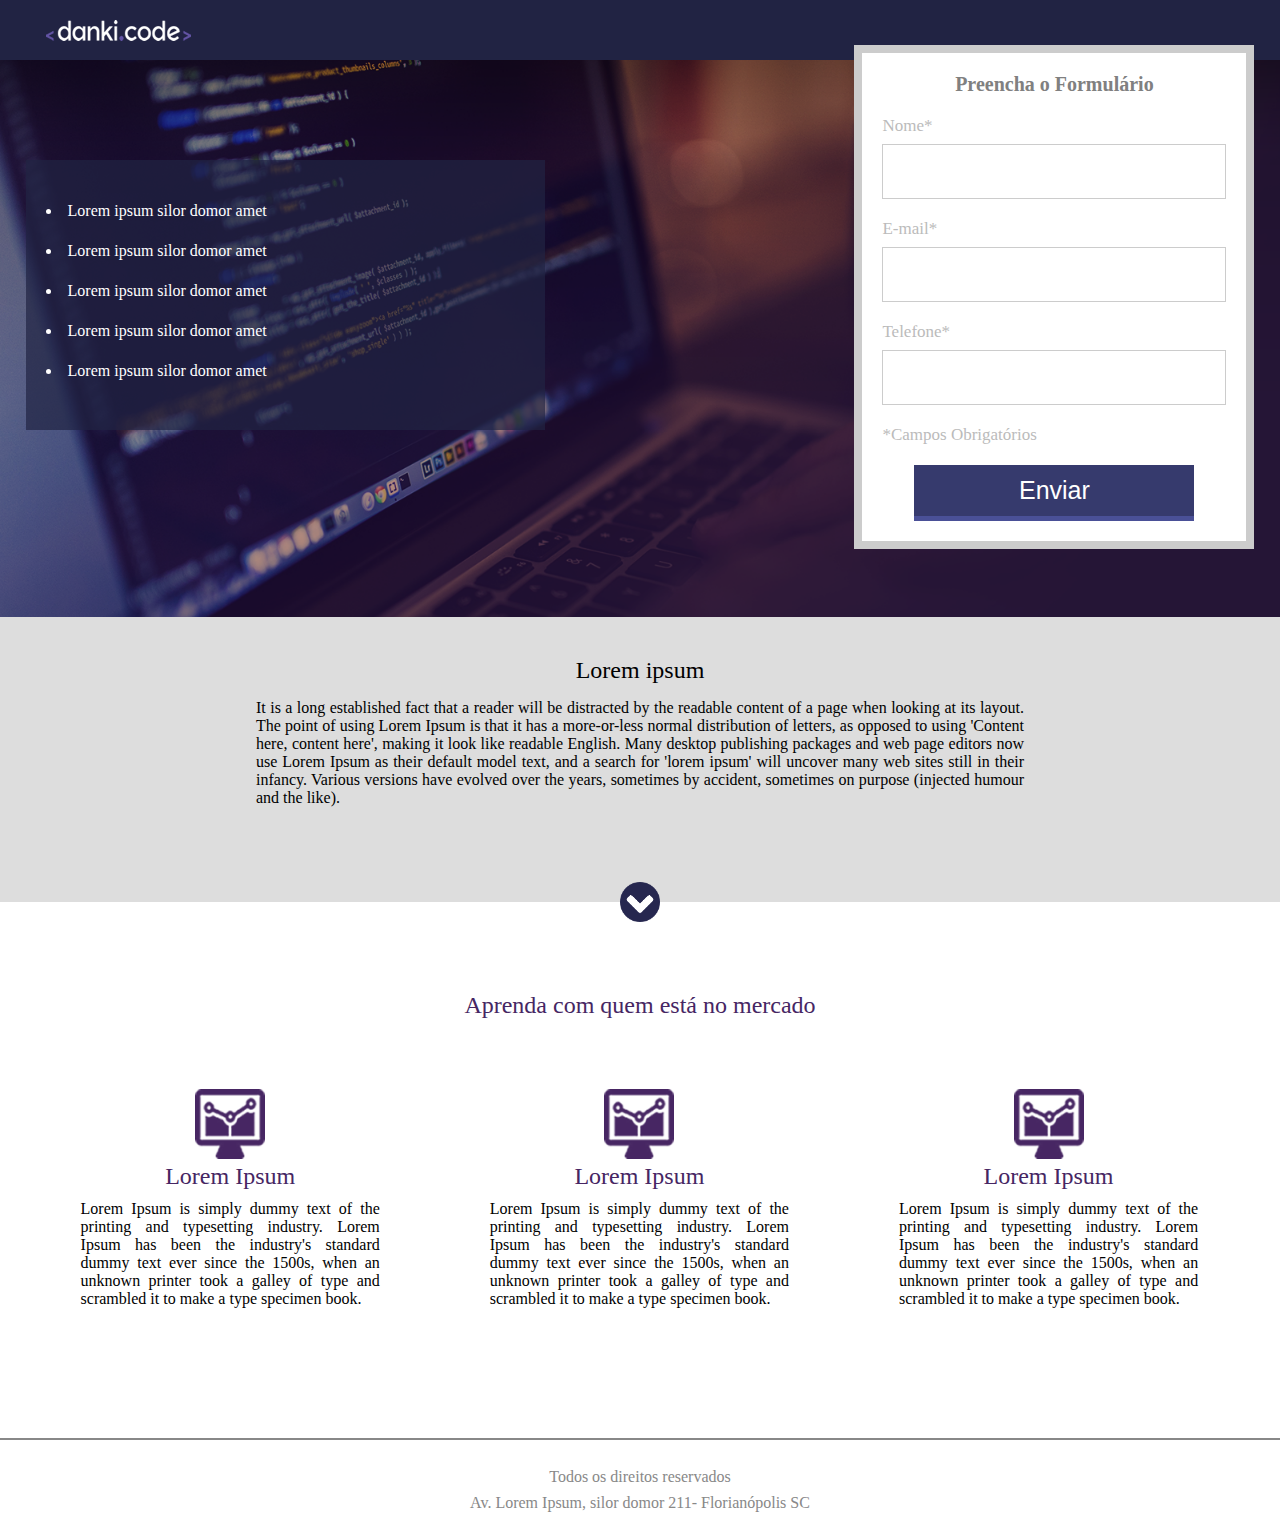
<file: index.html>
<!DOCTYPE html>
<html lang="pt-br">
<head>
	<title>Projeto 01</title>
	<link rel="stylesheet" type="text/css" href="css/style.css">
	<meta charset="utf-8">
	<meta name="viewport" content="width=device-width, initial-scale=1.0, maximum-scale=1.0">
</head>
<body>

	<div class="header">
		<div class="center">
			<img src="images/logo.png">			
		</div><!--center-->		
	</div><!--header-->

	<div class="banner">
	<div class="center">

		<div class="container-list">
			<ul>
				<li>Lorem ipsum silor domor amet</li>
				<li>Lorem ipsum silor domor amet</li>
				<li>Lorem ipsum silor domor amet</li>
				<li>Lorem ipsum silor domor amet</li>
				<li>Lorem ipsum silor domor amet</li>
			</ul>
		</div><!--container-list-->
	<div>
	<div class="form">		
			<form>
				<h2>Preencha o Formulário</h2>
				<div class="input-container">
					<span>Nome*</span>
					<input type="text" name="Nome" required>
				</div><!--input-container-->
			
				<div class="input-container">
					<span>E-mail*</span>
					<input type="text" name="Nome" required>
				</div><!--input-container-->
			
				<div class="input-container">
					<span>Telefone*</span>
					<input type="text" name="Nome" required>
				</div><!--input-container-->

				<p class="warning">*Campos Obrigatórios</p>

				<div class="input-type-submit">
					<input type="submit" name="acao" value="Enviar">
				</div><!--input-type-submit-->

			</form>
	</div><!--form-->
	</div>
	<div class="clear"></div><!--clear-->
	</div><!--center-->	
	</div><!--banner-->

	<div class="container2">
		<div class="center">
			<h2>Lorem ipsum</h2>
			<p>It is a long established fact that a reader will be distracted by the readable content of a page when looking at its layout. The point of using Lorem Ipsum is that it has a more-or-less normal distribution of letters, as opposed to using 'Content here, content here', making it look like readable English. Many desktop publishing packages and web page editors now use Lorem Ipsum as their default model text, and a search for 'lorem ipsum' will uncover many web sites still in their infancy. Various versions have evolved over the years, sometimes by accident, sometimes on purpose (injected humour and the like).</p>
		</div><!--center-->

		<div class="arrow">
		</div><!--arrow-->

	</div><!--container2-->

	<div class="section1">
		<div class="center">
		<h2>Aprenda com quem está no mercado</h2>

		<div class="container-section">

			<div class="container-single">
				
				<div><img src="images/icon.png"></div>
				<div class="text-single">
					<h2>Lorem Ipsum</h2>
					<p>Lorem Ipsum is simply dummy text of the printing and typesetting industry. Lorem Ipsum has been the industry's standard dummy text ever since the 1500s, when an unknown printer took a galley of type and scrambled it to make a type specimen book.</p>
				</div><!--text-single-->

			</div><!--container-single-->

			<div class="container-single">
					
				<div><img src="images/icon.png"></div>
				<div class="text-single">
					<h2>Lorem Ipsum</h2>
					<p>Lorem Ipsum is simply dummy text of the printing and typesetting industry. Lorem Ipsum has been the industry's standard dummy text ever since the 1500s, when an unknown printer took a galley of type and scrambled it to make a type specimen book.</p>
				</div><!--text-single-->

			</div><!--container-single-->

			<div class="container-single">
				<div><img src="images/icon.png"></div>
				<div class="text-single">
					<h2>Lorem Ipsum</h2>
					<p>Lorem Ipsum is simply dummy text of the printing and typesetting industry. Lorem Ipsum has been the industry's standard dummy text ever since the 1500s, when an unknown printer took a galley of type and scrambled it to make a type specimen book.</p>
				</div><!--text-single-->

			</div><!--container-single-->
			
		</div><!--container-section-->

		<div class="clear"></div><!--clear-->
	</div><!--center-->
	</div><!--section1-->

	<div class="footer">

		<p>Todos os direitos reservados</p>
		<p>Av. Lorem Ipsum, silor domor 211- Florianópolis SC</p>

	</div><!--footer-->

</body>
</html>
</file>
<file: css/style.css>
*{
	margin: 0;
	padding: 0;
	box-sizing: border-box;
}

html,body{
	height: 100%;
}

.center{
	max-width: 1280px;
	width: 100%;
	margin: 0 auto;
}

.clear{
	clear: both;
}

.header{
	width: 100%;
	padding: 0 2%;
	height: 60px;
	background-color: #212343;
}

.header img{
	margin: 20px;
}

.banner{
	width: 100%;
	padding: 0 2%;
	height:557px;
	background-image:url('../images/header_bg.png');
	background-size: cover;
	background-position: center;
}

.banner > .center{
	height: 100%;
}

.form{
	padding: 20px;
	width: 400px;
	height: calc(100% + 30px);
	float: right;
	position: relative;
	top: -15px;
	border: 8px solid #ccc;
	background-color: white;
}

.form h2{
	text-align: center;
	color: gray;
	font-size: 20px;
	font-family: 'Open Sans';
}

.input-container{
	margin-top: 20px;
}

.input-container span, .form p{
	display: inline-block;
	width: 100%;
	font-size: 17px;
	color: #bbbbbb;
}

.form p{
	margin: 20px 0;
}

.input-container input[type=text]{
	margin-top: 8px;
	width: 344px;
	height: 55px;
	padding: 8px 10px;
	border: 1px solid #ccc;
}

.input-container input[type=text]:focus{	
	outline: none;
}


.form .input-type-submit{
	text-align: center;
}

.form input[type=submit]{
	color: white;
	font-size: 25px;
	width: 280px;
	height: 56px;
	display: inline-block;
	background-color: #363a6d;
	cursor: pointer;
	border-top: 0;
	border-left: 0;
	border-right: 0;
	border-bottom: 5px solid #4a5097;
}

.form input[type=submit]:hover{
	background-color: #323665;
}

.container-list{
	padding: 20px;
	margin-top: 100px;
	float: left;
	width: 519px;
	height: 270px;
	background-color: rgba(33,35,67,0.7);
}

.container-list ul{
	list-style-position: inside;
}

.container-list ul li{
	margin-top: 22px;
	color: white;
}

.container2{
	text-align: center;
	padding: 40px 2%;
	background-color: #ddd;
}

.container2 h2{
	font-weight: normal;
}

.container2 p{
	margin: 15px 0;
	width: 100%;
	max-width: 768px;
	display: inline-block;
	text-align: justify;
}

.arrow {
	position: relative;
	top: 60px;
	left: 50%;
	margin-left: -20px;
	text-align: center;
	width: 40px;
	height: 40px;
	background-image: url('../images/arrow.png');
	background-size: 100% 100%;
 }

 .section1{
 	padding: 90px 2%;
 }

 .section1 h2{
 	text-align: center;
 	color: #462663;
 	font-weight: normal;
 }

 .container-section{
 	text-align: center;
 	margin-top: 40px;
 }

.container-single{
	float: left;
	width: 33.3%;
	padding: 30px;
}

.container-single:last-child{
	margin-right: 0;
}

.container-single p{
	text-align: justify;
	padding: 10px 25px;
}

.container-single img{
	width: 70px;
}

.footer{
	padding: 20px 0;
	border-top: 2px solid #888888;
	text-align: center;
	color: #888888;
}

.footer p{
	margin-top: 8px;
}


@media screen and (max-width: 1024px){
	.header{
		height: auto;
		width: 100%;
		padding: 15px 0;
		text-align: center;
	}

	.header img{
		margin: 0;
	}

	.container-list{
		display: inline-block;
		padding: 20px;
		float: left;
		width: 40%;
		height: auto;
		max-width: 500px;
	}

	.banner{
		width: 100%;
		padding: 40px 2%;
		height: auto;
		text-align: center;
	}

	.form{
		max-width: 400px;
		padding: 10px;
		width: 60%;
		height: 100%;
		float: right;
		top: 0;
	}

	.input-container input[type=text]{
		width: 100%;
		height: 55px;
	}

	.form input[type=submit]{
		max-width: 280px;
		height: 56px;
		width: 100%;
	}

	.form input[type=submit]:hover{
		background-color: #323665;
	}
}


@media screen and (max-width: 768px){
	.container2{
		padding-right: 4%;
		padding-left: 4%;
	}

	.container-list{
		margin-top: 0;
		float: none;
		display: inline-block;
		width: 100%;
	}

	.form{
		margin-top: 30px;
		float: none;
		display: inline-block;
		width: 90%;
	}

	.container-single{
		float: none;
		width: 100%;
		padding: 30px 0;
		display: inline-block;
}
</file>
